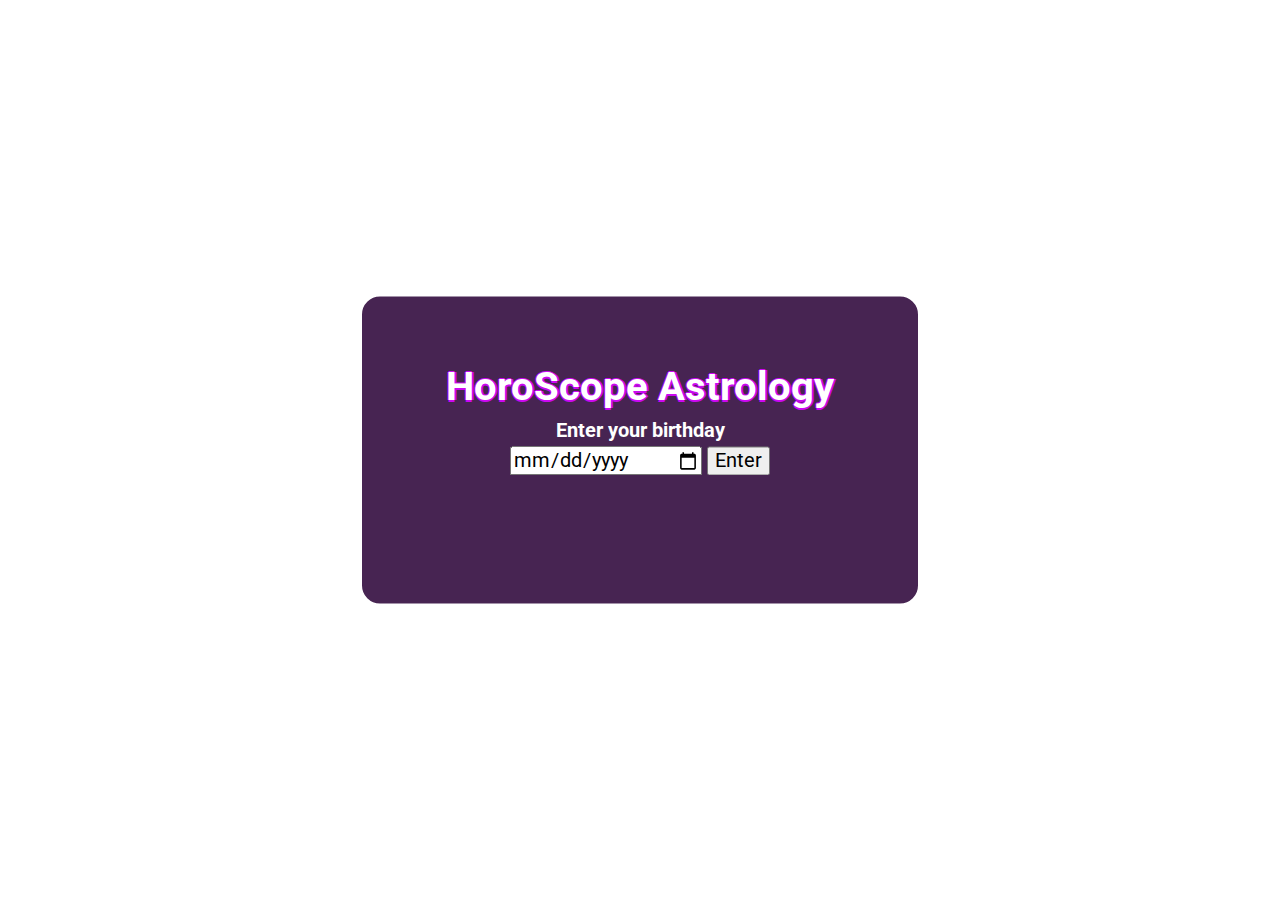
<file: index.html>
<!DOCTYPE html>
<html lang="en">
	<head>
    	<meta charset="utf-8">
		<meta http-equiv="x-ua-compatible" content="ie=edge">
		<meta name="viewport" content="width=device-width, initial-scale=1">
		<title>Horoscope</title>
		<link rel="stylesheet" href="css/normalize.css">
		<link rel="stylesheet" href="css/style.css">
		<link rel="preconnect" href="https://fonts.gstatic.com">
		<link href="https://fonts.googleapis.com/css2?family=Roboto:wght@700&display=swap" rel="stylesheet">
	</head>
	<body>
<section class="contain ">
	<div class="main">
		<h1>HoroScope Astrology</h1>
		<p>Enter your birthday</p>
		<form name="zodiac">
			<section class="ymd">
			<input type="date" id="date">
			<button type="button" id="gene">Enter</button>
			</section>
			<p id="img"></p>
			<p id="astrology"></p>
			<p id="element"></p>
			<p id="planet"></p>
			<p id="compatibility"></p>
			<p id="strengths"></p>
			<p id="weaknesses"></p>
		</form>
	</div>
</section>
	</body>
	<script type="text/javascript" src="js/main.js"></script>
</html>
</file>
<file: css/style.css>
/******************************************
/* CSS
/*******************************************/
/* Box Model Hack */
* {
  box-sizing: border-box;
}
/* Clear fix hack */
.clearfix:after {
     content: ".";
     display: block;
     clear: both;
     visibility: hidden;
     line-height: 0;
     height: 0;
}
.clear {
	clear: both;
}
/******************************************
/* LAYOUT
/*******************************************/
body {
  background: url(https://media.self.com/photos/5d03c7c02ce42b4972311c0f/4:3/w_2560%2Cc_limit/professional-astrologer-update.jpg) no-repeat center fixed;
  -webkit-background-size: cover;
  -moz-background-size: cover;
  -o-background-size: cover;
  background-size: cover;
}
.contain {
 background-color: #3c1647f0;
 border: 2px solid white;
 border-radius: 20px;
 font-family: 'Roboto', sans-serif;
 font-size: 20px;
 font-weight: bold;
 color: white;
 padding: 5%;
 width: 35rem;
 margin: 0 auto;
 position: absolute;
 top: 50%;
 left: 50%;
 -webkit-transform: translate(-50%, -50%);
  transform: translate(-50%, -50%);
}
h1, p {
  text-align: center;
  margin: 0;
  padding: 1%;
}
h1 {
  text-shadow: -1px 0 rgb(203, 8, 241), 0 2px rgb(203, 8, 241), 2px 0 rgb(203, 8, 241), 0 -1px rgb(203, 8, 241);
}
.ymd {
  display: flex;
  justify-content: center;
  padding-bottom: 1%;
}
#astrology {
  font-size: 3rem;
}
#element::first-line, #planet::first-line, #compatibility::first-line, #strengths::first-line, #weaknesses::first-line {
   text-shadow: -1px 0 rgb(203, 8, 241), 0 2px rgb(203, 8, 241), 2px 0 rgb(203, 8, 241), 0 -1px rgb(203, 8, 241);
}
input {
 width: 12rem;
 margin-right: 1%;
}
#hide:nth-of-type(0) {
  display: none;
}

/******************************************
/* ADDITIONAL STYLES
/*******************************************/
/* On smaller screens, decrease text size */
@media only screen and (max-width: 500px) {
  .contain {
    width: 100%;
    height: 100%;
  }
}
</file>
